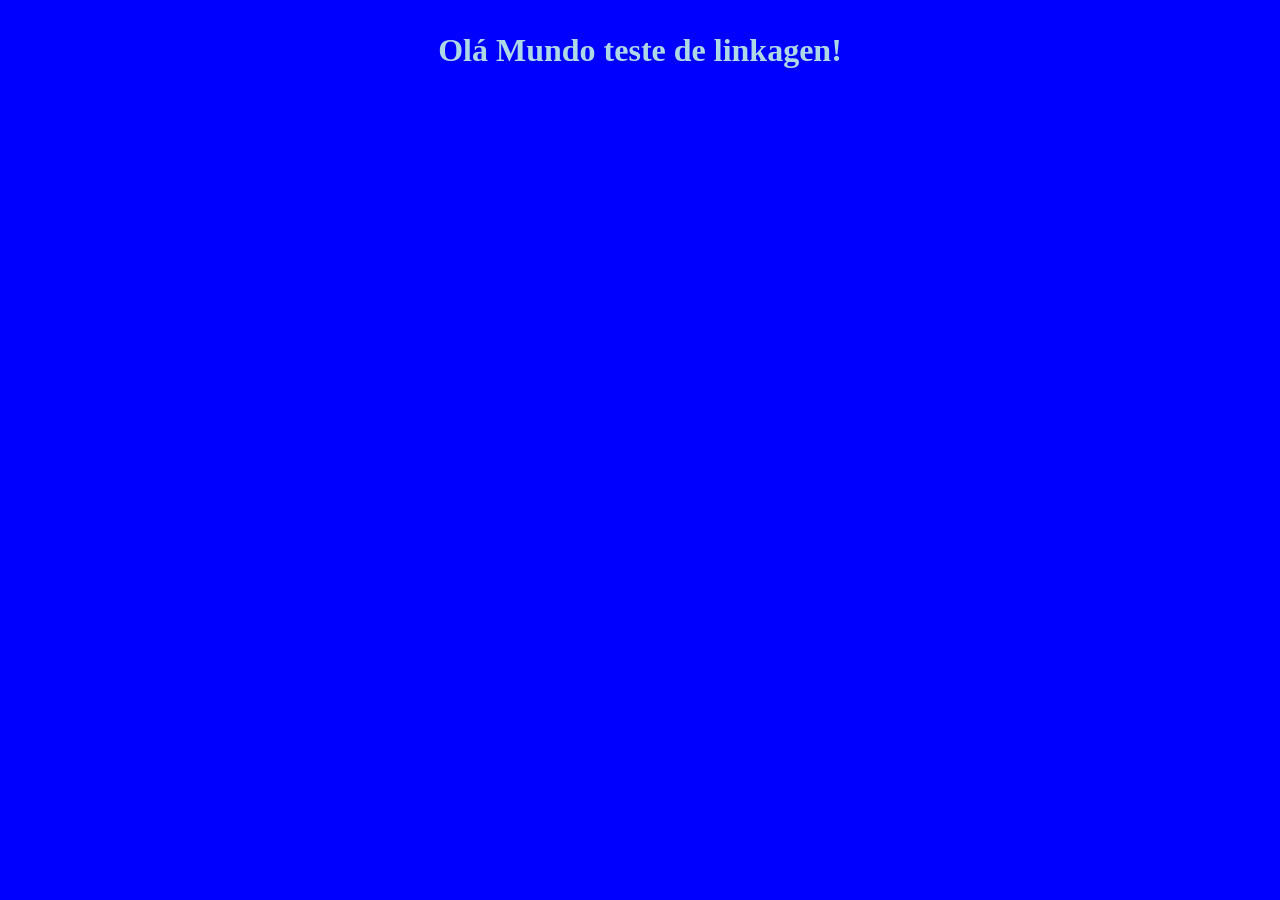
<file: teste.html>
<!DOCTYPE html>
<html lang="pt-br">
<head> <link rel="stylesheet" href="styleteste.CSS">
    <meta charset="UTF-8">
    <meta name="viewport" content="width=device-width, initial-scale=1.0">
    <title>Olá 2</title>
</head>
<body>
    <h1>
        <p>
            <div>
                Olá Mundo teste de linkagen!
            </div>
        </p>
    </h1>
</body>
</html>
</file>
<file: styleteste.CSS>
div {
    text-align: center;
    color : lightblue;
}

body {
    background-color: blue;
}
</file>
